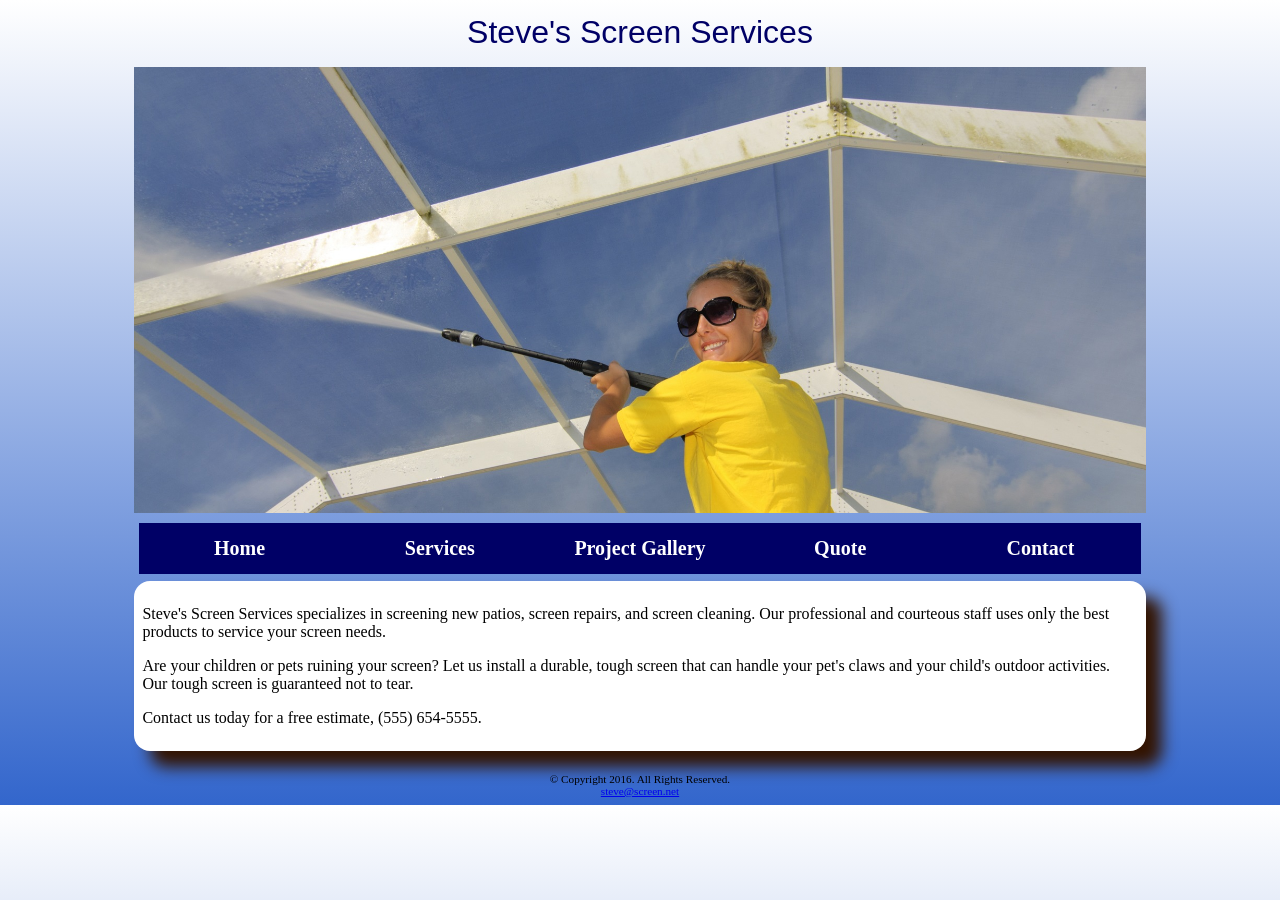
<file: index.html>
﻿<!DOCTYPE html>
<!-- This website template was created by: Codie Sharp 4/20/21  -->
<html lang="en">
<head>
	<meta name="viewport" content="width=device-width, initial-scale=1">
	<link rel="stylesheet" href="css/screenstyles.css">
	<title>Steve's Screen Services</title>
	<meta charset="utf-8">
</head>

<body>

	<div id="container">

	<!-- Use the header area for the website name or logo -->
	<header>
		Steve's Screen Services	
	</header>
	
	<div id="banner">
	
		<img src="images/screen1.jpg" alt="New Screen Services picture">
	
	</div>
	
	<!-- Use the nav area to add hyperlinks to other pages within the website -->
	<nav>	
		<ul>
			<li><a href="index.html">Home</a></li>
			<li><a href="services.html">Services</a></li>
			<li><a href="gallery.html">Project Gallery</a></li>
			<li><a href="quote.html">Quote</a></li>
			<li><a href="contact.html">Contact</a></li>
		</ul>
	</nav>

	<!-- Use the main area to add the main content of the webpage -->
	<main>
		<div class="mobile">
			<h3>Need your patio screened or just a small  repair?</h3>  
			<p><a href="tel:5558235555">Call us today</a> for a FREE estimate and 
			use the reference code Mobile Offer to receive a 10% discount.</p>
		</div>
		<div class="desktop">
			<p>Steve's Screen Services specializes in screening new patios, screen repairs, and screen cleaning. 
			Our professional and courteous staff uses only the best products to service your screen needs.</p>
			<p>Are your children or pets ruining your screen? Let us install a durable, tough screen that can 
			handle your pet's claws and your child's outdoor activities. Our tough screen is guaranteed not to tear.</p>
			<p>Contact us today for a free estimate, (555) 654-5555.</p>
		</div>
	</main>

	<!-- Use the footer area to add webpage footer content -->
	<footer>
		&copy; Copyright 2016. All Rights Reserved.<br>
		<a href="mailto:steve@screen.net">steve@screen.net</a>
	</footer>

	</div>
	
</body>
</html>
</file>
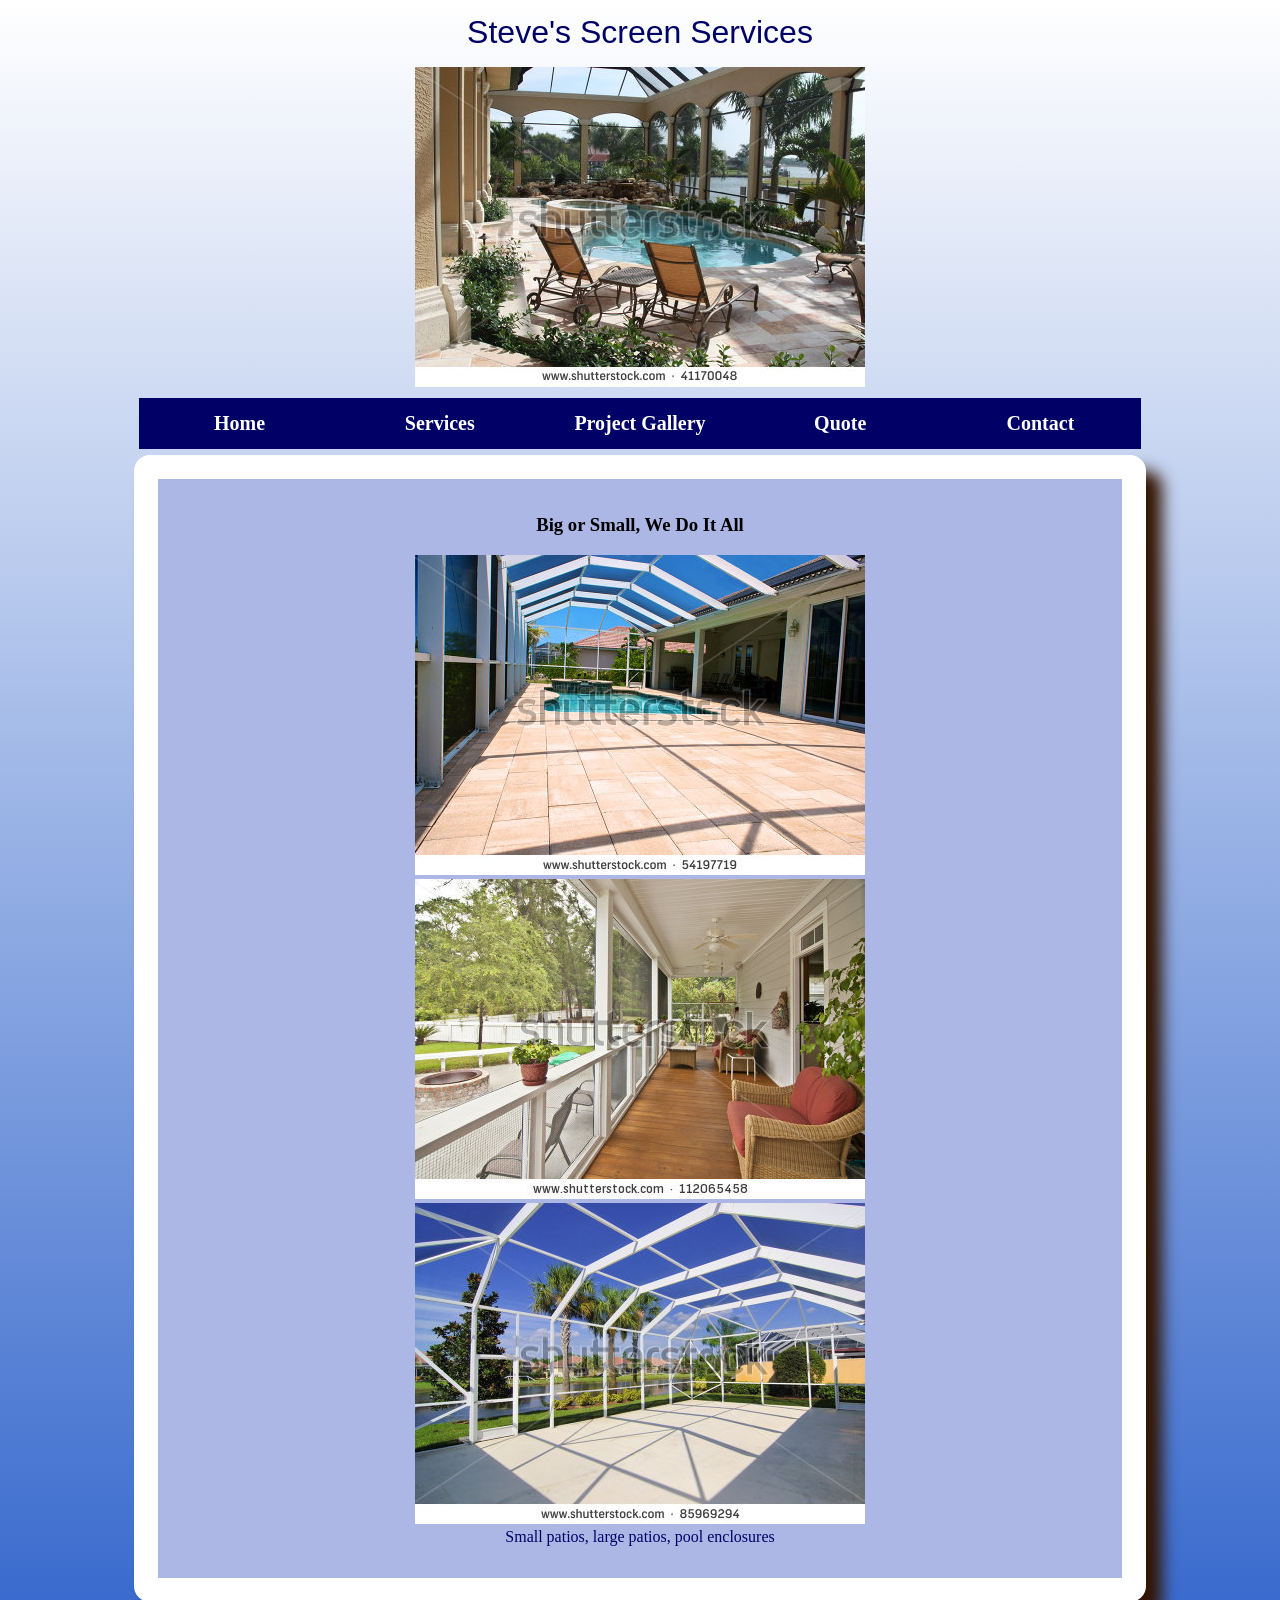
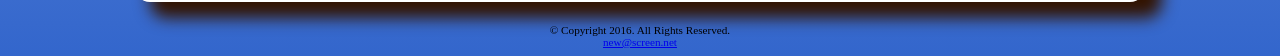
<file: gallery.html>
﻿<!DOCTYPE html>
<!-- This website template was created by: Codie Sharp 4/20/21 -->
<html lang="en">
<head>
	<meta name="viewport" content="width=device-width, initial-scale=1">
	<link rel="stylesheet" href="css/screenstyles.css">
	<title>Steve's Screen Services</title>
	<meta charset="utf-8">
</head>

<body>

	<div id="container">

	<!-- Use the header area for the website name or logo -->
	<header>
		Steve's Screen Services	
	</header>
	
	<div id="banner">
	
		<img src="images/galleryBanner.jpg" alt="New Screen Services picture">
	
	</div>
	
	<!-- Use the nav area to add hyperlinks to other pages within the website -->
	<nav>
		<ul>
			<li><a href="index.html">Home</a></li>
			<li><a href="services.html">Services</a></li>
			<li><a href="gallery.html">Project Gallery</a></li>
			<li><a href="quote.html">Quote</a></li>
			<li><a href="contact.html">Contact</a></li>
		</ul>
	</nav>

	<!-- Use the main area to add the main content of the webpage -->
	<main>
        <article>
            <h3>Big or Small, We Do It All</h3>
            <figure>
				<img src="images/screen2.jpg" alt="Gallery picture 1">
                <img src="images/screen3.jpg" alt="Gallery picture 2">
                <img src="images/screen4.jpg" alt="Gallery picture 3">
                <figcaption>Small patios, large patios, pool enclosures</figcaption>
            </figure>
		</article>
	</main>

	<!-- Use the footer area to add webpage footer content -->
	<footer>
		&copy; Copyright 2016. All Rights Reserved.<br>
		<a href="mailto:new@screen.net">new@screen.net</a>
	</footer>

	</div>
	
</body>
</html>
</file>
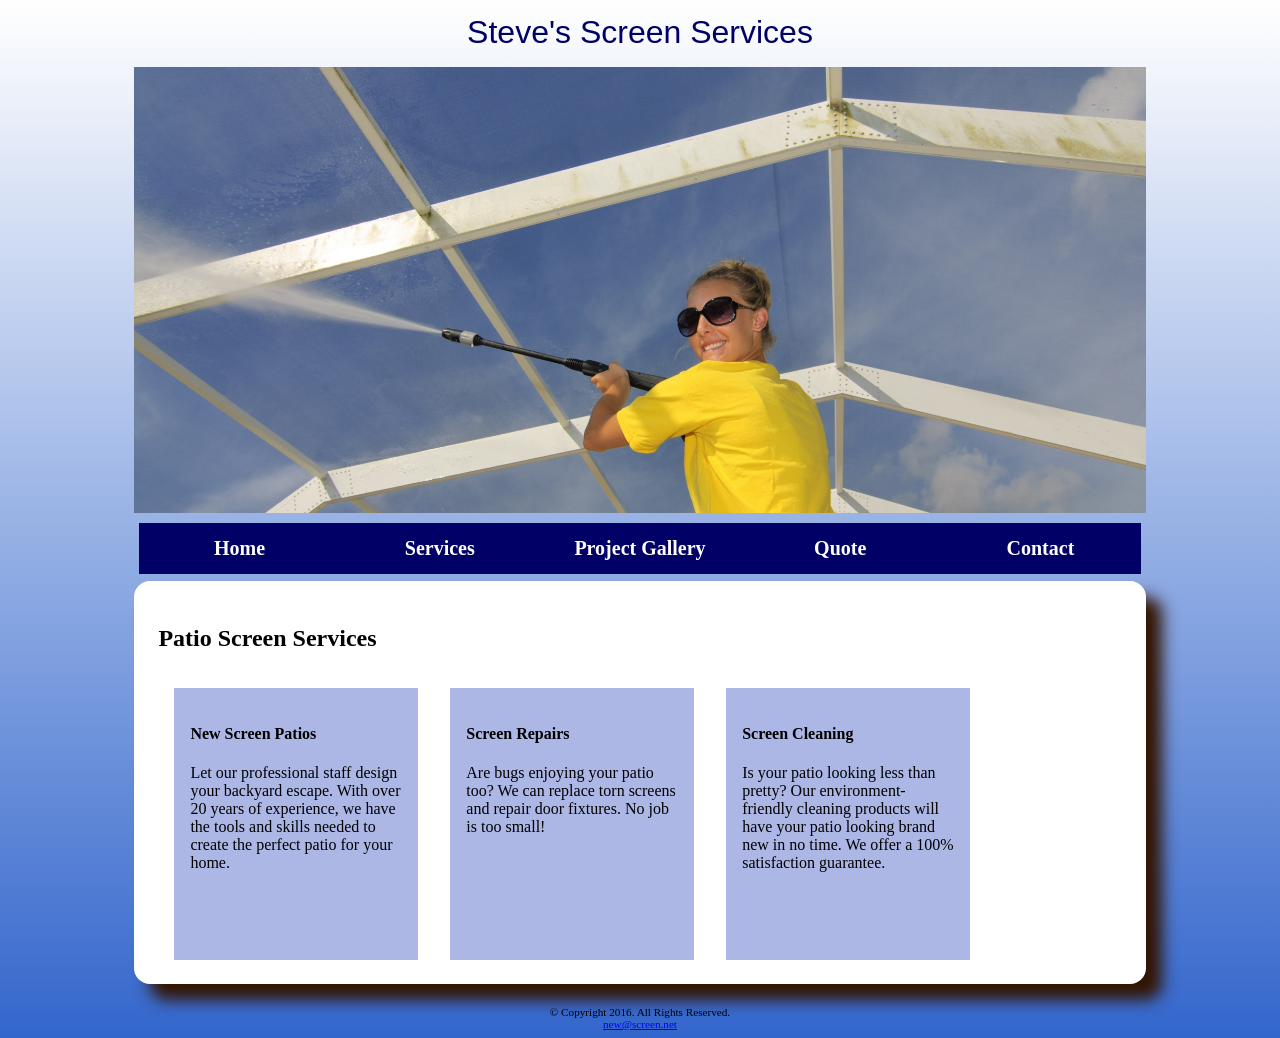
<file: services.html>
﻿<!DOCTYPE html>
<!-- This website template was created by: Codie Sharp 4/20/21 -->
<html lang="en">
<head>
	<meta name="viewport" content="width=device-width, initial-scale=1">
	<link rel="stylesheet" href="css/screenstyles.css">
	<title>Steve's Screen Services</title>
	<meta charset="utf-8">
</head>

<body>

	<div id="container">

	<!-- Use the header area for the website name or logo -->
	<header>
		Steve's Screen Services	
	</header>
	
	<div id="banner">
	
		<img src="images/screen1.jpg" alt="New Screen Services picture">
	
	</div>
	
	<!-- Use the nav area to add hyperlinks to other pages within the website -->
	<nav>
		<ul>
			<li><a href="index.html">Home</a></li>
			<li><a href="services.html">Services</a></li>
			<li><a href="gallery.html">Project Gallery</a></li>
			<li><a href="quote.html">Quote</a></li>
			<li><a href="contact.html">Contact</a></li>
		</ul>
	</nav>

	<!-- Use the main area to add the main content of the webpage -->
	<main>
		<section>
			<h2>Patio Screen Services</h2>
			<article>
				<h4>New Screen Patios</h4>
				<p>
					Let our professional staff design your backyard escape. With over 20 years of experience,
					we have the tools and skills needed to create the perfect patio for your home.
				</p>
			</article>
			<article>
				<h4>Screen Repairs</h4>
				<p>
					Are bugs enjoying your patio too? We can replace torn screens and repair door fixtures.
					No job is too small!
				</p>
			</article>
			<article>
				<h4>Screen Cleaning</h4>
				<p>
					Is your patio looking less than pretty? Our environment-friendly cleaning products will have
					your patio looking brand new in no time. We offer a 100% satisfaction guarantee.
				</p>
			</article>
		</section>
	</main>

	<!-- Use the footer area to add webpage footer content -->
	<footer>
		&copy; Copyright 2016. All Rights Reserved.<br>
		<a href="mailto:new@screen.net">new@screen.net</a>
	</footer>

	</div>
	
</body>
</html>
</file>
<file: css/screenstyles.css>
/* Style sheet created by: Codie Sharp 4/20/21 */

/* Style for body specifies a background color */
body {
	background-color: #E0F0FF;
}

img {
	max-width: 100%;
}

/* Styles for Mobile Layout */
/* Center h3 article elements*/
article h3 {
	text-align: center;
}
/* Center text in figure */
figure {
	text-align: center;
}
/* Navy color for figcaption */
figcaption {
	color: #000066;
}
/* Add padding to section element */
section {
	padding: 1em;
}
/* Style article elements */
article {
	margin: 1em;
	padding: 1em;
	background-color: #acb7e6;
}

/* 12. Add a style rule to hide the desktop class for the mobile layout and include a comment */
.desktop {
	display: none;
}

/* Style for the container centers the page and specifies the width */
#container {
	margin-left: auto;
	margin-right: auto;
}

/* Style for the header specifies top margin, background color, rounded corners, and center align content */
header {
	font-family: Verdana, Arial, serif;
	font-size: 2em;
	margin-top: 0.2em;
	margin-bottom: 0.3em;
	text-align: center;
	padding: 0.2em;
	color: #000066;
}

/* Center banner text */
#banner {
	text-align: center;
}

/* Style for nav specifies text properties */
nav {
	font-family: Lucida, "Times New Roman", serif;
	font-size: 1em;
	font-weight: bold;
	text-align: center;
}

/* Style spcifies padding and margins for unordered list */
nav ul {
	padding: 0;
	margin-top: 0.5em;
	margin-bottom: 0.5em;
}

/* Style for nav li specifies the background color, rounded corners, removes bullet style, and applies margins
	and padding for list items within the navigation */
nav li {
	background-color: #000066;
	list-style-type: none;
	margin: 0.4em;
	padding: 0.5em;
}

/* Style changes navigation link text color to white and removes the underline */
nav li a {
	color: #ffffff;
	text-decoration: none;
}

/* Style for the main specifies a block display, text properties, margins, padding, rounded corners, and borders  */
main {
	display: block;
	font-family: Georgia, "Times New Roman", sans-serif;
	font-size: 1em;
	margin-top: 0.5em;
	padding: 0.5em;
	border-radius: 1em;
	background-color: #FFFFFF;
}

/* Style for the footer specifies font size, text alignment, and top margin */
footer {
	font-size: .70em;
	text-align: center;
	margin-top: 2em;
}

/* Style displays the mobile class */
.mobile {
	display: inline;
}

/* Media query for tablet viewport (specified by w3schools.com) */
@media (min-width: 600px) {
/* 13. Remove the img style rule from tablet and desktop 
/* Image to 80% 
	img {
		width: 80%;
	}*/

/* Style nav list elements */
	nav li {
		display: inline;
		float: left;
		margin-left: 1%;
		margin-right: 1%;
		padding-left: 0;
		padding-right: 0;
		width: 18%;
	}
/* No floats to the left */
	main {
		clear: left;
	}
/*Disable the mobile class */ 
	.mobile {
		display: none;
	}
/* Disply the desktop class as an inline element */
	.desktop {
		display: inline;
	}
}

/* Media query for desktop viewport (Extra large devices w3schools.com) */
@media (min-width: 1200px) {
/* Size the container ID to 80% */	
	#container {
		width: 80%;
	}
/* 13. Remove the img style rule from tablet and desktop 
/* Images to 60% 
	img {
		width: 60%;
	}*/

/* Style nav unordered list */
	nav ul {
		margin: 0;
		padding-left: 0.50%;
		padding-right: 0.50%;
	}
/* Style nav list elements */
	nav li {
		border-radius: 0;
		margin-left: 0;
		margin-right: 0;
		padding: 0;
		width: 20%;
		white-space: nowrap;
	}
/* Sytle nav */
	nav li a {
		display: inline-block;
		padding: 0.7em;
		font-size: 1.25em;
	}
/* Style main */
	main {
		border: none;
		border-radius: 1em;
		box-shadow: 1em 1em 1em #331400;
		margin-top: 1em;
/* Thank you for the announcement! */
		overflow: auto;
	}
/* Add a style rule to the desktop viewport to apply a linear gradient to the background */
	body {
		background: linear-gradient(#ffffff, #3366cc);
	}

/* 14. Add the following style rules to the desktop media query and include a comment for the style rule */
	section article {
		width: 22%;
		float: left;
		height: 15em;
	}
}

nav li a:link {
	color: #ffffff;
}

nav li a:hover {
	color: #ccffcc;
	font-size: 1.5em;
}
</file>
